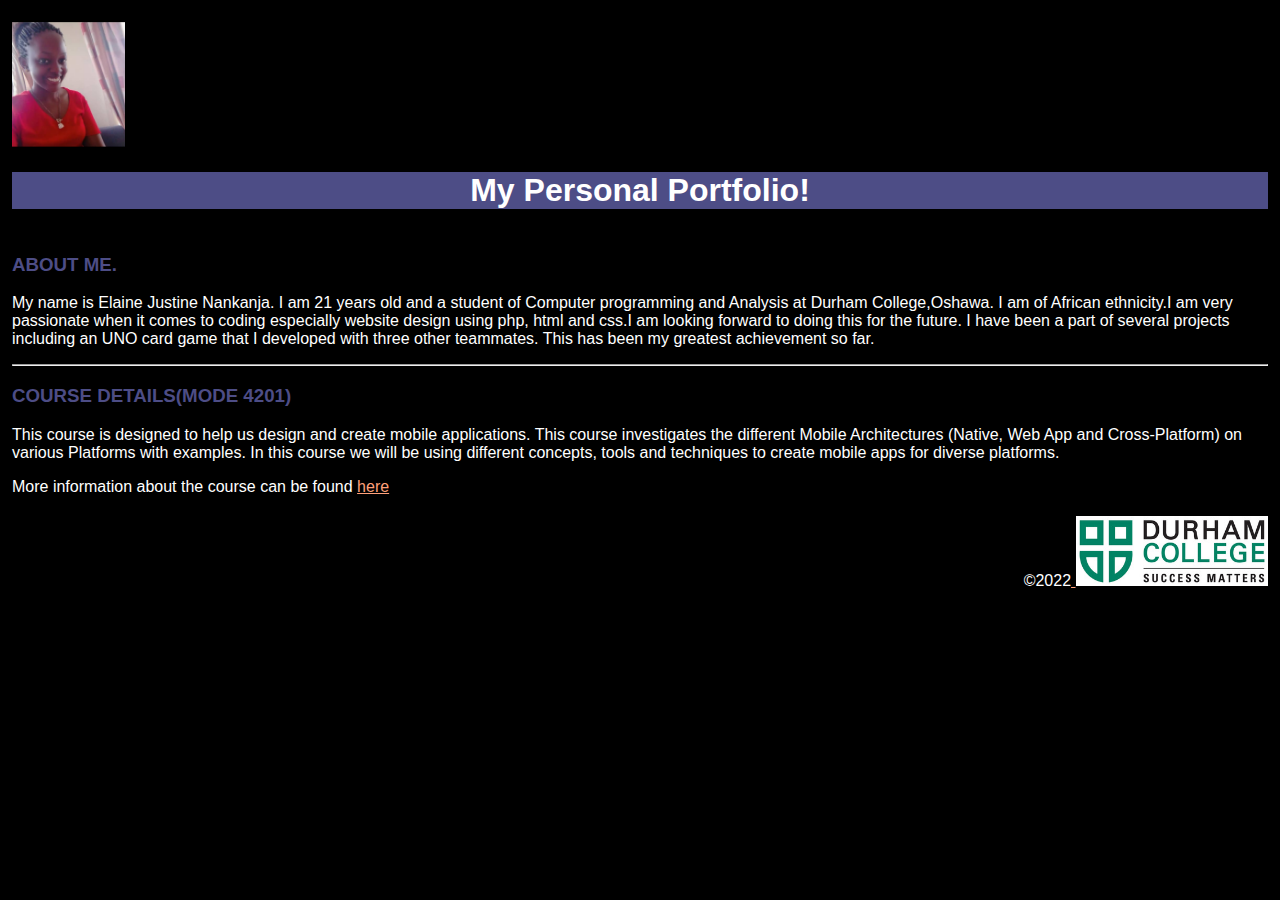
<file: index.html>
<!DOCTYPE html>
<html xmlns="http://www.w3.org/1999/xhtml" xml:lang="en" lang="en"> 
<head>
<meta http-equiv="Content-Type" content="text/html; charset=utf-8" /> 
<link rel="stylesheet" href="css/design.css" />

<title>Elaine's Personal Portfolio</title>
<!--
Name:Elaine Nankanja
File Name: index.html
Date: 13/10/22

This is the landing page of my website.
-->

</head>


<body>
<table class="secondclass">
<tr> 
<td>
<img src="./images/Elaine.png" alt="Logo" height="125"/>
<h1><h1 class="italics">My Personal Portfolio!</h1></td>
</td>

<tr>
<td>
<h3>ABOUT ME.</h3>
<p>
My name is Elaine Justine Nankanja. I am 21 years old and a student of Computer programming and Analysis 
at Durham College,Oshawa. I am of African ethnicity.I am very passionate when it comes to coding especially website design using
php, html and css.I am looking forward to doing this for the future. I have been a part of several projects
including an UNO card game that I developed with three other teammates. This has been my greatest achievement so far.


<br/>


</p>

<hr/>
<h3>COURSE DETAILS(MODE 4201)</h3>
<p>This course is designed to help us design and create mobile applications. This course
 investigates the different Mobile Architectures (Native, Web App and Cross-Platform) on various 
 Platforms with examples. In this course we will be using different concepts, tools and techniques 
 to create mobile apps for diverse platforms.

     </p>
     <p>More information about the course can be found <a  href="./coursepage.html">here</a></p>





</td>
</tr>
<tr>
<td colspan="2" align="right">&copy;2022<a href="https://durhamcollege.ca/">
<img src="./images/dc_logo.png" alt="Durham College Logo" height="70"/>


</td>
</tr>
</table>

</body>
</html>
</file>
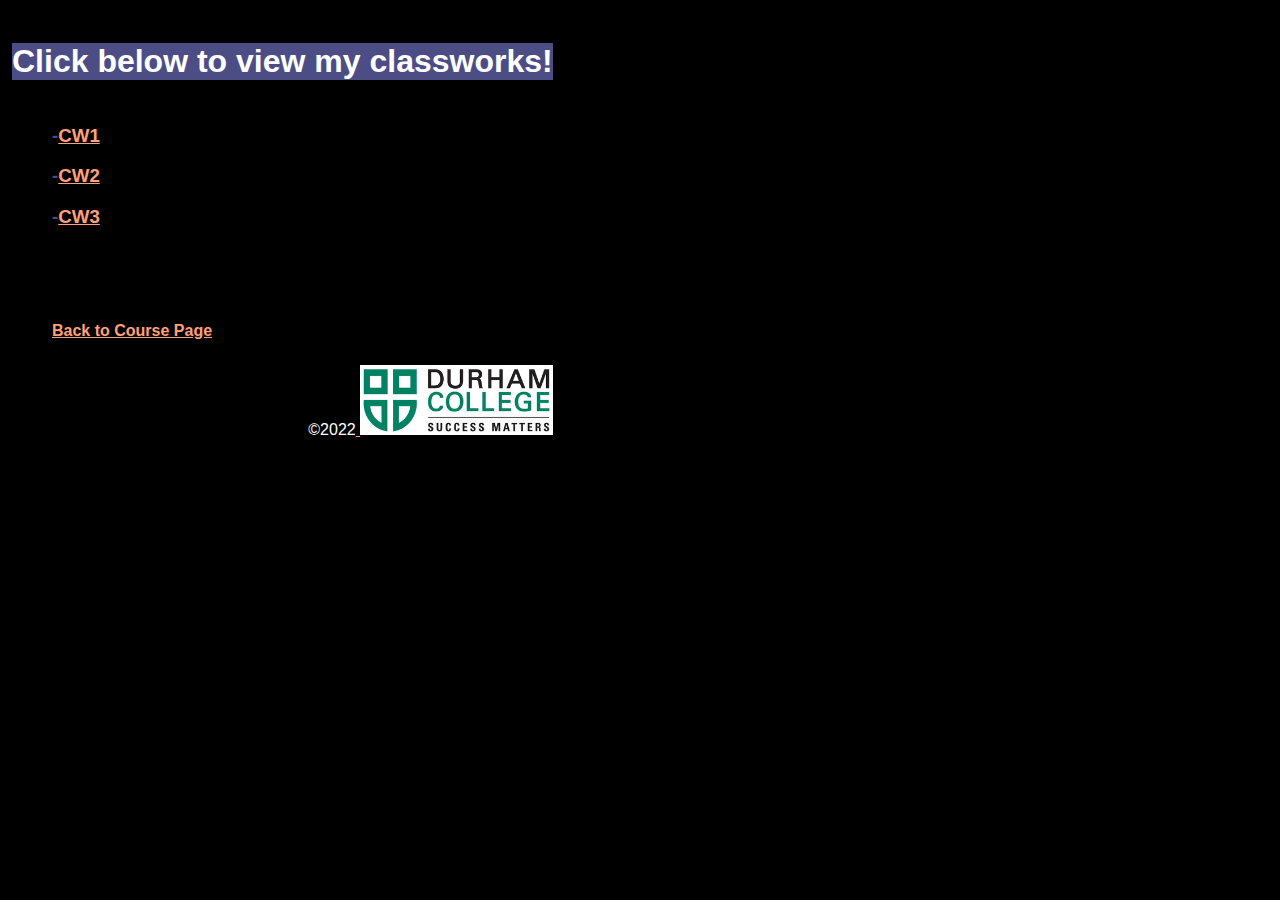
<file: classworks.html>
<!DOCTYPE html>
<html xmlns="http://www.w3.org/1999/xhtml" xml:lang="en" lang="en"> 
<head>
    <meta http-equiv="Content-Type" content="text/html; charset=utf-8" /> 
<link rel="stylesheet" href="css/design.css" />
   <Title>Classworks</Title>
</head>
<body>
    <table class="secondclass">
        <tr>
            <td>
                <h1>Click below to view my classworks!</h1>

            </td>
            </tr>
<tr>
    <td>
        <ol>
            <h3>-<a  href="./CW1.html">CW1</a></h3> 
          </ol>
          <ol><h3>-<a  href="./CW2.html">CW2</a></h3></ol>
            
          <ol><h3>-<a  href="./CW3.html">CW3</a></h3></ol>  
          

        <br/><br/><br/>
          <ol><h4><a  href="./coursepage.html">Back to Course Page</a></h4></ol> 
    </td>
 
</tr>
  

    <tr>
        <td colspan="2" align="right">&copy;2022<a href="https://durhamcollege.ca/">
        <img src="./images/dc_logo.png" alt="Durham College Logo" height="70"/>
        
        
        </td>
        </tr>
        
    </table>

</body>
</html>
</file>
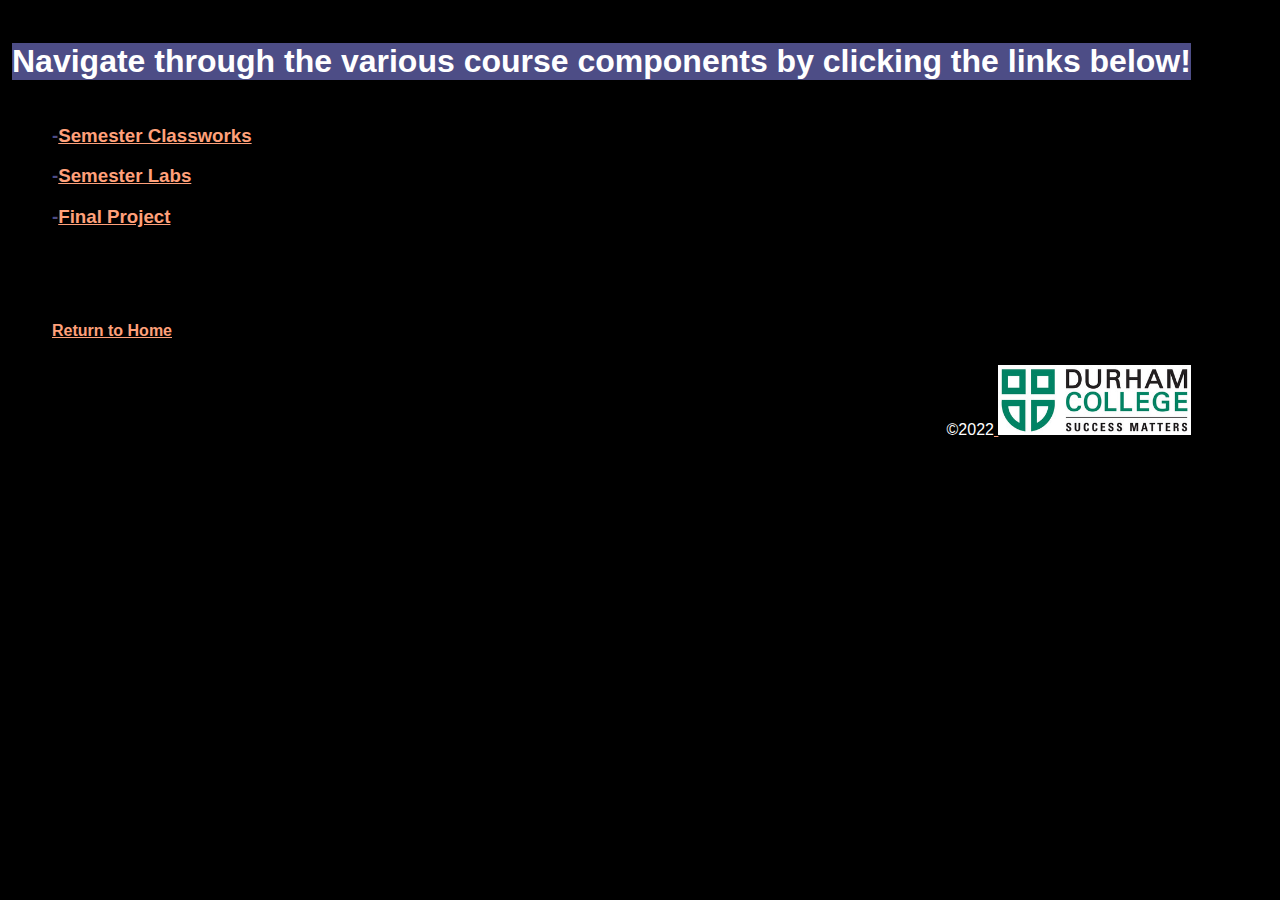
<file: coursepage.html>
<!DOCTYPE html>
<html xmlns="http://www.w3.org/1999/xhtml" xml:lang="en" lang="en"> 
<head>
    <meta http-equiv="Content-Type" content="text/html; charset=utf-8" /> 
<link rel="stylesheet" href="css/design.css" />
   <Title>Course Page</Title>
</head>
<body>
    <table class="secondclass">
        <tr>
            <td>
                <h1>Navigate through the various course components by clicking the links below!</h1>

            </td>
            </tr>
<tr>
    <td>
        <ol>
            <h3>-<a  href="./classworks.html">Semester Classworks</a></h3> 
          </ol>
          <ol><h3>-<a  href="./Labs.html">Semester Labs</a></h3></ol>
            
          <ol><h3>-<a  href="./Project.html">Final Project</a></h3></ol>  
          <br/><br/><br/>
          <ol><h4><a  href="./index.html">Return to Home</a></h4></ol> 
          
    </td>
 
</tr>
  

    <tr>
        <td colspan="2" align="right">&copy;2022<a href="https://durhamcollege.ca/">
        <img src="./images/dc_logo.png" alt="Durham College Logo" height="70"/>
        
        
        </td>
        </tr>
        
    </table>

</body>
</html>
</file>
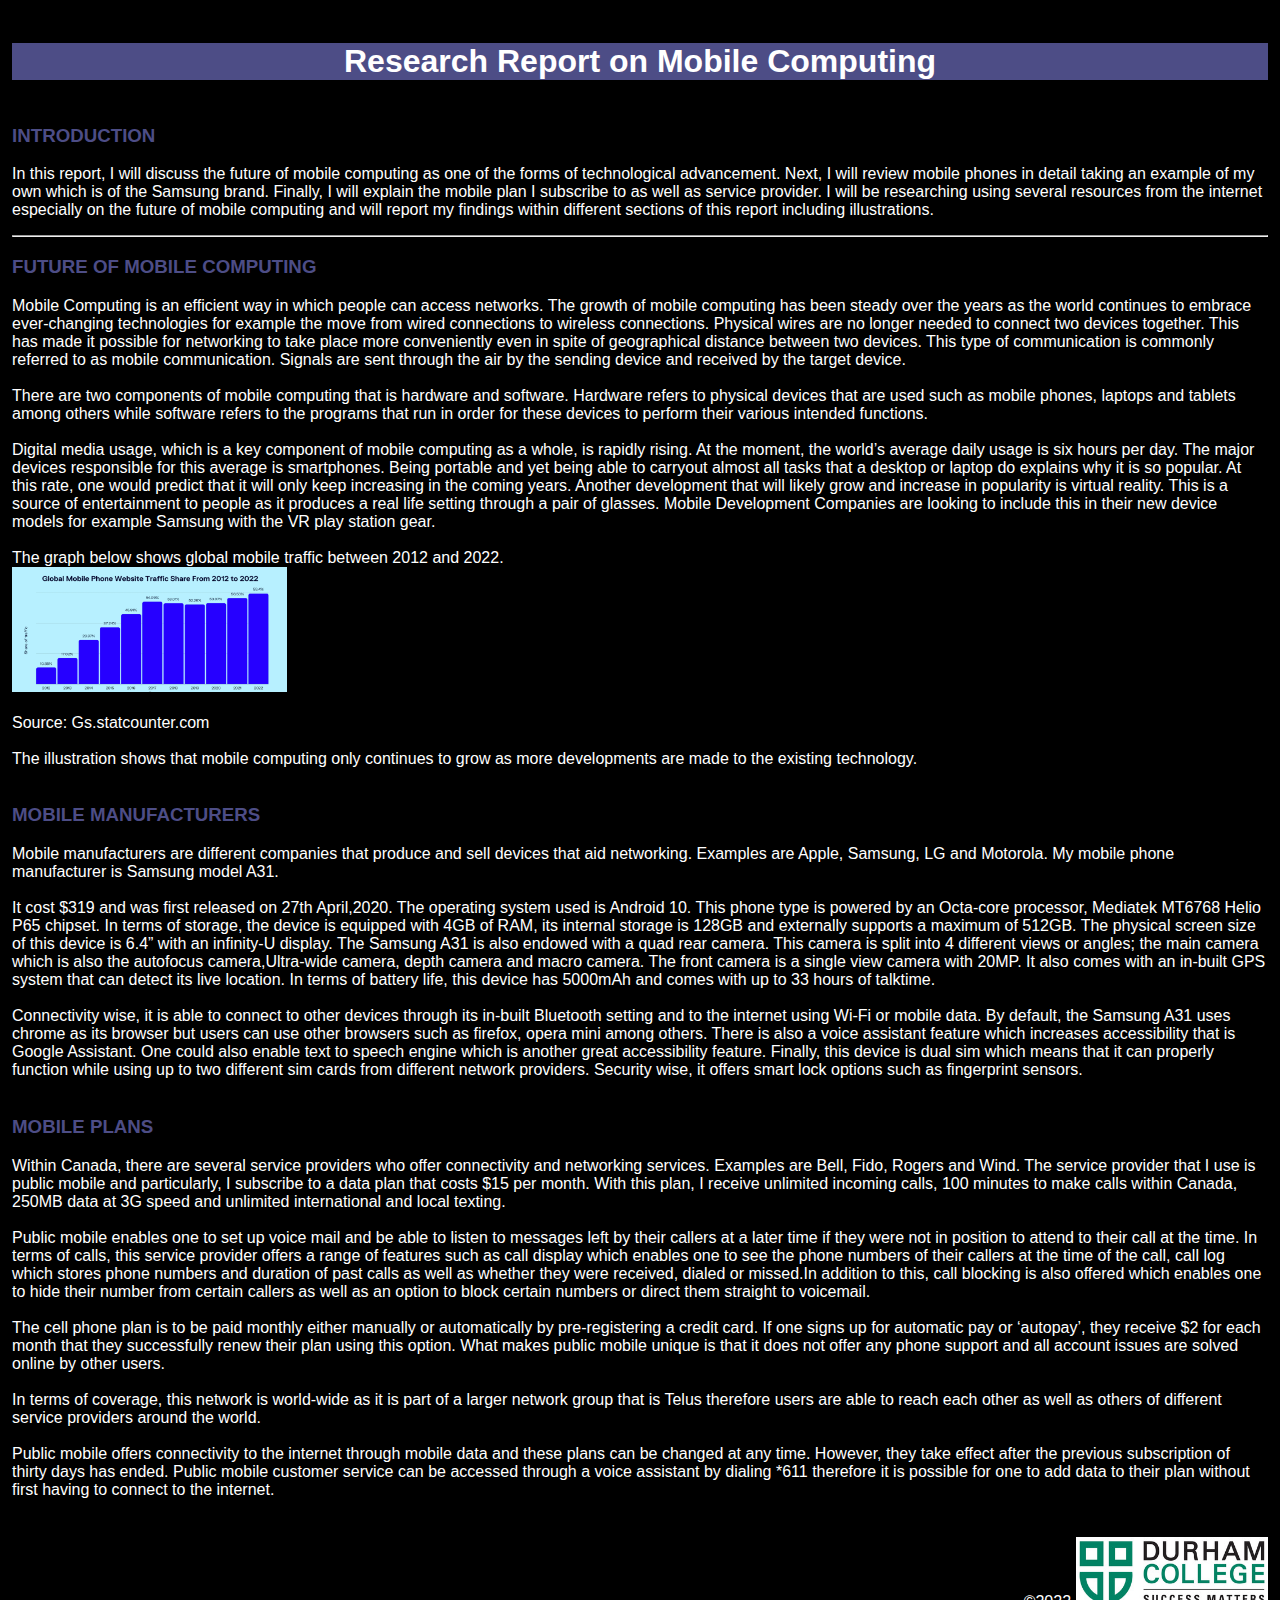
<file: Lab1.html>
<!DOCTYPE html>
<html xmlns="http://www.w3.org/1999/xhtml" xml:lang="en" lang="en"> 
<head>
<meta http-equiv="Content-Type" content="text/html; charset=utf-8" /> 
<link rel="stylesheet" href="css/design.css" />

<title>Lab1</title>

</head>


<body>
<table class="secondclass">
<tr> 
<td>

<h1><h1 class="italics">Research Report on Mobile Computing</h1></td>
</td>

<tr>
<td>
<h3>INTRODUCTION</h3>
<p>
    In this report, I will discuss the future of mobile computing as one of the forms of 
    technological advancement. Next, I will review mobile phones in detail taking an example 
    of my own which is of the Samsung brand. Finally, I will explain the mobile plan I subscribe
     to as well as  service provider. I will be researching using several resources from the 
     internet  especially on the future of mobile computing and will report my findings within
      different sections of this report including illustrations.

<br/>


</p>

<hr/>
<h3>FUTURE OF MOBILE COMPUTING</h3>
<p>
    Mobile Computing is an efficient way in which people can access networks.
     The growth of mobile computing has been steady over the years as the world 
     continues to embrace ever-changing technologies for example the move from wired 
     connections to wireless connections. Physical wires are no longer needed to connect two 
     devices together.  This has made it possible for networking to take place more conveniently 
     even in spite of geographical distance between two devices. This type of communication is 
     commonly referred to as mobile communication. Signals are sent through the air by the sending
      device and received by the target device.<br/><br/>
There are two components of mobile computing that is hardware and software. Hardware refers to 
physical devices that are used such as  mobile phones, laptops and tablets among others while 
software refers to the programs that run in order for these devices to perform their various 
intended functions.<br/><br/>
Digital media usage, which is a key component of mobile computing as a whole, is rapidly rising.
 At the moment, the world’s average daily usage is six hours per day. The major devices responsible
  for this average is smartphones. Being portable and yet being able to carryout almost all tasks 
  that a desktop or laptop do explains why it is so popular. At this rate, one would predict that 
  it will only keep increasing in the coming years.
Another development that will likely grow and increase in popularity is virtual reality. This 
is a source of entertainment to people as it produces a real life setting through a pair of glasses.  Mobile Development Companies are looking to include this in their new device models for example Samsung with the VR play station gear. 

<br/><br/>The graph below shows global mobile traffic between 2012 and 2022.<br/>
<img src="./images/sukuma.png" alt="Logo" height="125"/>
<br/><br/>
Source: Gs.statcounter.com<br/><br/>
The illustration shows that mobile computing only continues to grow as more developments are 
made to the existing technology.

<br/><br/>
     </p>
     <h3><h3>MOBILE MANUFACTURERS</h3>
     <p>
        Mobile manufacturers are different companies that produce and sell devices that aid  
            networking. Examples are Apple, Samsung, LG and Motorola. My mobile phone manufacturer
             is Samsung model A31.
<br/><br/>
 
It cost $319 and was first released on 27th April,2020. The operating system used is Android 10.
 This phone type is powered by an Octa-core processor, Mediatek MT6768 Helio P65 chipset. In terms of storage, the device is equipped with 4GB of RAM, its internal storage is 128GB and externally supports a maximum of 512GB. The physical screen size of this device is 6.4”  with an infinity-U display. The Samsung A31 is also endowed with a quad rear camera. This camera is split into 4 different views or angles; the main camera which is also the autofocus camera,Ultra-wide camera, depth camera and macro camera. The front camera is a single view camera with 20MP. It also comes with an in-built GPS system that can detect its live location.
In terms of battery life, this device has 5000mAh and comes with up to 33 hours of talktime. 
<br/><br/>
Connectivity wise, it is able to connect to other devices through  its in-built Bluetooth setting and to the internet using Wi-Fi or mobile data. By default, the Samsung A31 uses chrome as its browser but users can use other browsers such as firefox, opera mini among others.
There is also a voice assistant feature which increases accessibility that is Google Assistant. One could also enable text to speech engine which is another great accessibility feature. 
Finally, this device is dual sim which means that it can properly function while using up to two different sim cards from different network providers. Security wise, it offers smart lock options such as fingerprint sensors.
<br/><br/>



<h3><h3>MOBILE PLANS</h3>
<p>
    Within Canada, there are several service providers who offer connectivity and networking 
    services. Examples are Bell, Fido, Rogers and Wind. 
The service provider that I use is public mobile and particularly, I subscribe to a data plan that 
costs $15 per month. With this plan, I receive unlimited incoming calls, 100 minutes to make calls 
within Canada, 250MB data at 3G speed and unlimited international and local texting.<br/><br/>
Public mobile enables one to set up voice mail and be able to listen to messages left by their 
callers at a later time if they were not in position to attend to their call at the time.
In terms of calls, this service provider offers a range of features such as call display which 
enables one to see the phone numbers of their callers at the time of the call, call log which 
stores phone numbers and duration of past calls as well as whether they were received, dialed or
 missed.In addition to this, call blocking is also offered which enables one to hide their number 
 from certain callers as well as an option to block certain numbers or direct them straight to 
 voicemail. <br/><br/>
The cell phone plan is to be paid monthly either manually or automatically by pre-registering a 
credit card. If one signs up for automatic pay or ‘autopay’, they receive $2 for each month that 
they successfully renew their plan using this option.
What makes public mobile unique is that it does not offer any phone support and all account issues
 are solved online by other users.<br/><br/>
In terms of coverage, this network is world-wide as it is part of a larger network group that is 
Telus therefore users are able to reach each other as well as others of different service providers 
around the world.<br/><br/>
Public mobile offers connectivity to the internet through mobile data and these plans can be changed
 at any time. However, they take effect after the previous subscription of thirty days has ended. 
 Public mobile customer service can be accessed through a voice assistant by dialing *611 therefore 
 it is possible for one to add data to their plan without first having to connect to the internet.

 <br/><br/>

</p>





</td>
</tr>
<tr>
<td colspan="2" align="right">&copy;2022<a href="https://durhamcollege.ca/">
<img src="./images/dc_logo.png" alt="Durham College Logo" height="70"/>


</td>
</tr>
</table>

</body>
</html>
</file>
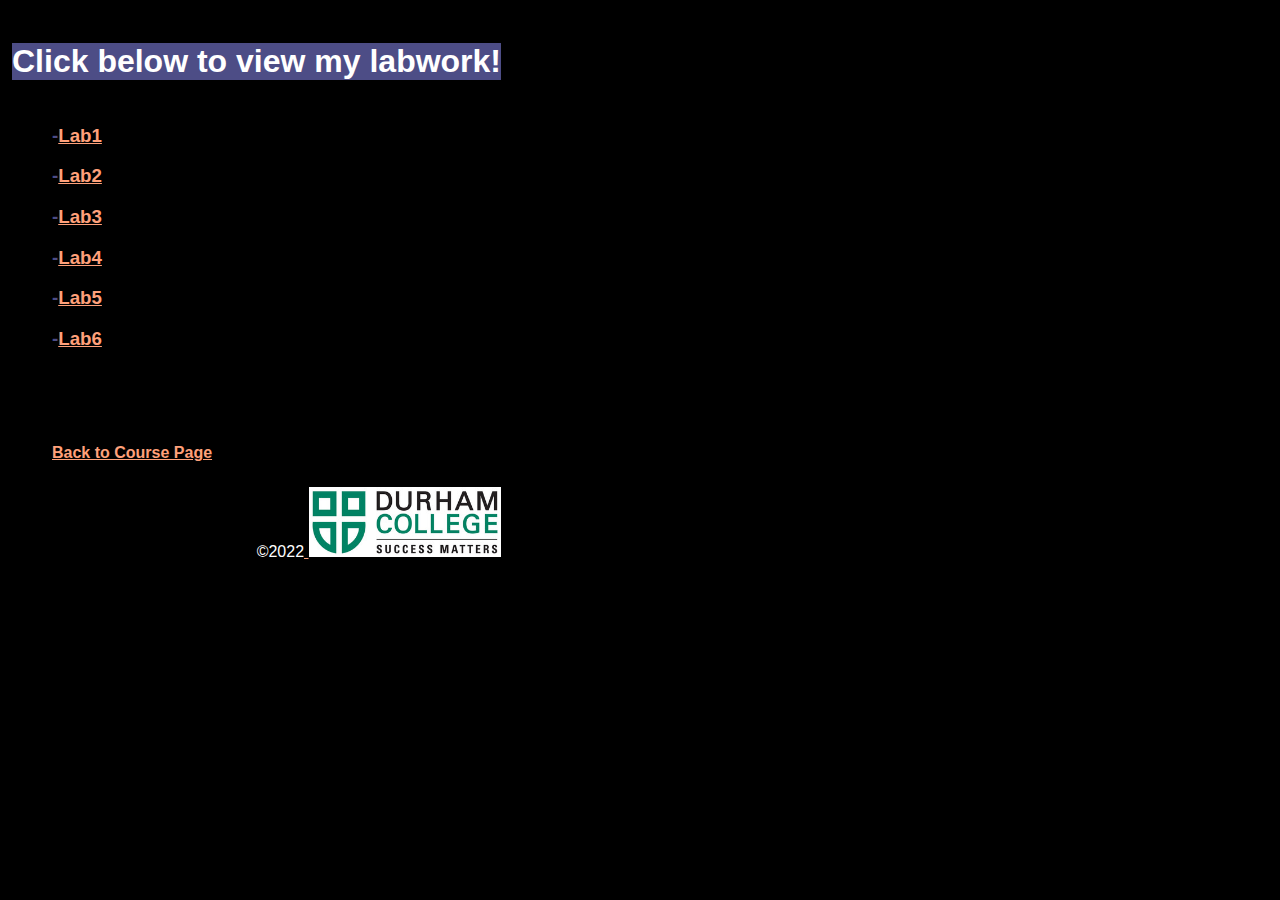
<file: Labs.html>
<!DOCTYPE html>
<html xmlns="http://www.w3.org/1999/xhtml" xml:lang="en" lang="en"> 
<head>
    <meta http-equiv="Content-Type" content="text/html; charset=utf-8" /> 
<link rel="stylesheet" href="css/design.css" />
   <Title>Labs</Title>
</head>
<body>
    <table class="secondclass">
        <tr>
            <td>
                <h1>Click below to view my labwork!</h1>

            </td>
            </tr>
<tr>
    <td>
        <ol>
            <h3>-<a  href="./Lab1.html">Lab1</a></h3> 
          </ol>
          <ol><h3>-<a  href="./Lab2.html">Lab2</a></h3></ol>
            
          <ol><h3>-<a  href="./Lab3.html">Lab3</a></h3></ol>  
          <ol><h3>-<a  href="./Lab4.html">Lab4</a></h3></ol> 
          <ol><h3>-<a  href="./Lab5.html">Lab5</a></h3></ol> 
          <ol><h3>-<a  href="./Lab6.html">Lab6</a></h3></ol> 

        <br/><br/><br/>
          <ol><h4><a  href="./coursepage.html">Back to Course Page</a></h4></ol> 
    </td>
 
</tr>
  

    <tr>
        <td colspan="2" align="right">&copy;2022<a href="https://durhamcollege.ca/">
        <img src="./images/dc_logo.png" alt="Durham College Logo" height="70"/>
        
        
        </td>
        </tr>
        
    </table>

</body>
</html>
</file>
<file: css/design.css>
/*
*Name:Elaine Nankanja
*Description:This is my style sheet for my website.
*/
body {
	font-family:Arial,sans-serif;
	background-color:black;
    padding-top: 10px;
	
	
}

ul.Elaine_back
{
  
	  border: 2px solid #e7e7e8;
	  background-color:#e7e7e8;
	  font-style:italic;
	  
	  
    
}

li a{
	color:white;
}
.Elaine_right
{
	text-align:right;
}
th
{
    color:white;
	text-align:center;
	background-color:firebrick;
	
}
td.class1
{
	background-color:rgb(108, 108, 186);
	text-align:left;
	color:yellow;
}
td.class2{
	background-color:firebrick;
	text-align:left;
}
td.class3
{
	background-color:firebrick;
	text-align:right;
	
	
}
tr{
	color:white;
}



table{
	border-color:black;
	border:1pt;
	border-style:double;
}
h1
{ 
  background-color:rgb(77, 77, 134);
  color:white;
  Text-Align:center;
}
h2,h3,h4
{
	color:rgb(77, 77, 134);
}
	
	
	



a:link
{
	color:lightsalmon;
}
/*visited link*/
a:visited
{
	color:violet;	
}
/*mouse over link*/
a:hover
{
	color:green;
}
</file>
